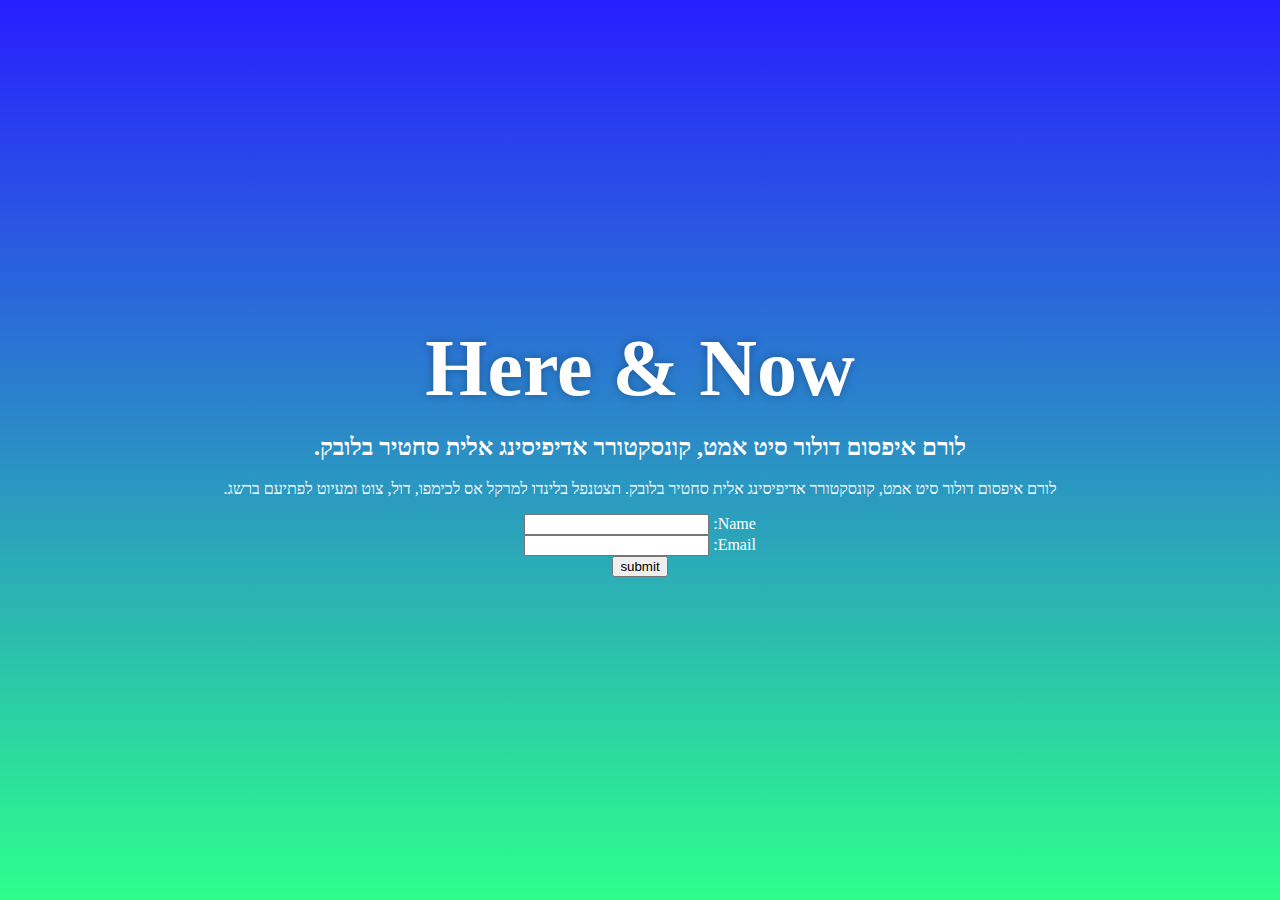
<file: projects/project1/project1.html>
<!DOCTYPE html>
<html>

<head>
    <meta charset="UTF-8">
    <meta http-equiv="X-UA-Compatible" content="IE=edge">
    <meta name="viewport" content="width=device-width, initial-scale=1.0">
    <link rel="stylesheet" href="styles/styleproject1.css">
    <title>Project1</title>
</head>

<body>
    <h1>Here & Now</h1>
    <h2>לורם איפסום דולור סיט אמט, קונסקטורר אדיפיסינג אלית סחטיר בלובק.</h2>
    <p>לורם איפסום דולור סיט אמט, קונסקטורר אדיפיסינג אלית סחטיר בלובק. תצטנפל בלינדו למרקל אס לכימפו, דול, צוט ומעיוט
        לפתיעם ברשג. </p>
    <label for="name">Name:</label>
    <input type="text" id="name" name="name"><br>

    <label for="email">Email:</label>
    <input type="email" id="email" name="email"><br>
    <button>submit</button>
</body>

</html>
</file>
<file: projects/project1/styles/styleproject1.css>
html {
    height: 100%;
    display: flex;
    justify-content: center;
    align-items: center;
}

body {
    background-image: linear-gradient(180deg, #281EFF 0%, #2DFF8C 100%);
    direction: rtl;
    text-align: center;
    color: white;
}

h1 {
    font-size: 5em;
    text-shadow: 0 0 10px #00000049;
    margin: 0;
}
</file>
